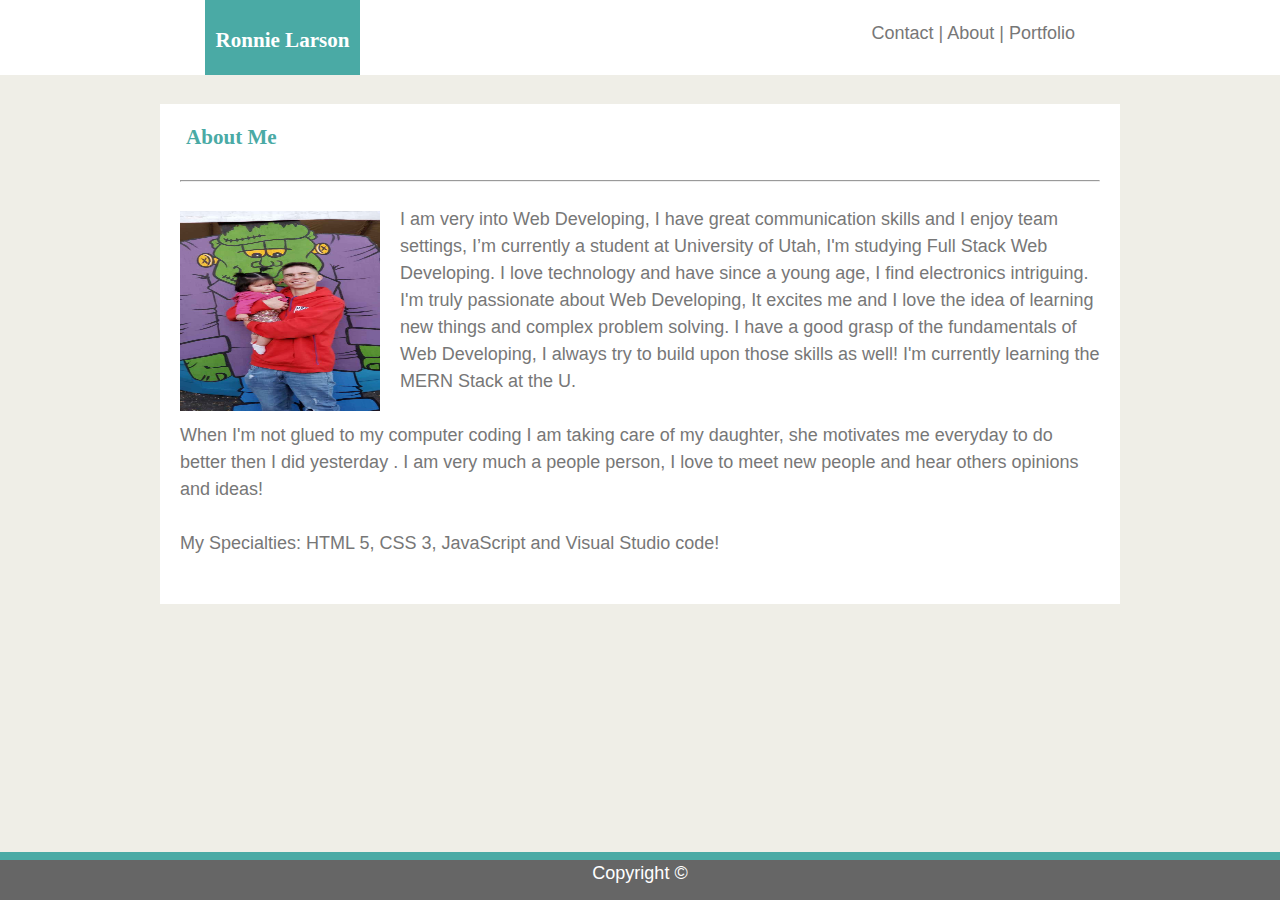
<file: index.html>
<!DOCTYPE html>
<html lang="en">
    <head>
        <meta charset="UTF-8">
        <meta name="viewport" content="width=device-width, initial-scale=1.0">
        <meta http-equiv="X-UA-Compatible" content="ie=edge">
        <link rel="stylesheet" href="assets/css/style.css">
        <meta name="viewport" content="width=device-width, initial-scale=1.0">
        <title>Ronnie Larson</title>
    </head>
    <body>
    
        <header>
            <h3 class="name"><br>&nbsp;&nbsp;Ronnie Larson&nbsp;&nbsp;</h3>
            <div class="navbar">
                <a href="contact.html">Contact |</a>
                <a href="index.html">About |</a>
                <a href="portfolio.html">Portfolio</a>
            </div>
        </header>
        <br>
    
        <div class="container">
            <h3 class="about-me">About Me</h3>
            <hr>
            <img class="bio-image" src="assets/images/mylove.JPG"  alt="bio image">
    
            <p class="about-me1">I am very into Web Developing, I have great communication skills and I enjoy team settings, I’m currently a student at University of Utah, I'm studying Full Stack Web Developing. I love technology and have since a young age, I find electronics intriguing. I'm truly passionate about Web Developing, It excites me and I love the idea of learning new things and complex problem solving. I have a good grasp of the fundamentals of Web Developing, I always try to build upon those skills as well! I'm currently learning the MERN Stack at the U.
            <br><br>
            When I'm not glued to my computer coding I am taking care of my daughter, she motivates me everyday to do better then I did yesterday . I am very much a people person, I love to meet new people and hear others opinions and ideas! 
            <br><br>
            My Specialties: HTML 5, CSS 3, JavaScript and Visual Studio code!</p>
            <br>
        </div>
        <footer> Copyright &copy; </footer>
    </body>
</html>
</file>
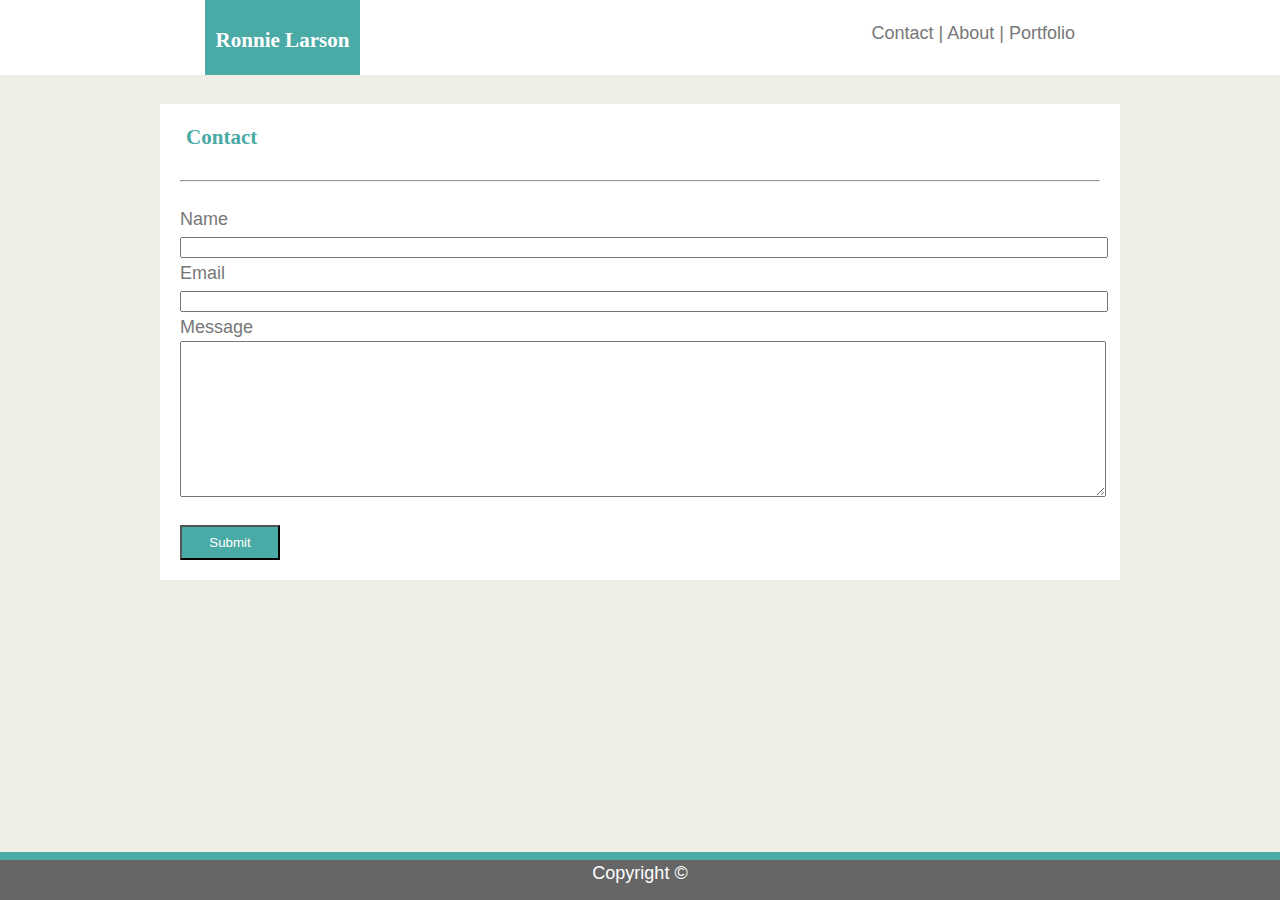
<file: contact.html>
<!DOCTYPE html>
<html lang="en">
<head>
    <meta charset="UTF-8">
    <meta name="viewport" content="width=device-width, initial-scale=1.0">
    <meta http-equiv="X-UA-Compatible" content="ie=edge">
    <link rel="stylesheet" href="assets/css/style.css">
    <title>Contact</title>
</head>
<body>
        <header>
            <h3 class="name"><br>&nbsp;&nbsp;Ronnie Larson&nbsp;&nbsp;</h3>
            <div class="navbar">
                <a href="contact.html">Contact |</a>
                <a href="index.html">About |</a>
                <a href="portfolio.html">Portfolio</a>
            </div>
        </header>
        <br>
        <div class="container">
            <h3 class="contact">Contact</h3>
            <hr>
            <form>
                Name <br>
                <input type="text">
                <br>Email <br>
                <input type="text">
                 <br> Message <br>
                <textarea name="message" id="message" cols="30" rows="10"></textarea>
            </form>
            <button>Submit</button>
            <br>
        </div>
        <footer>Copyright &copy; </footer>
</body>
</html>
</file>
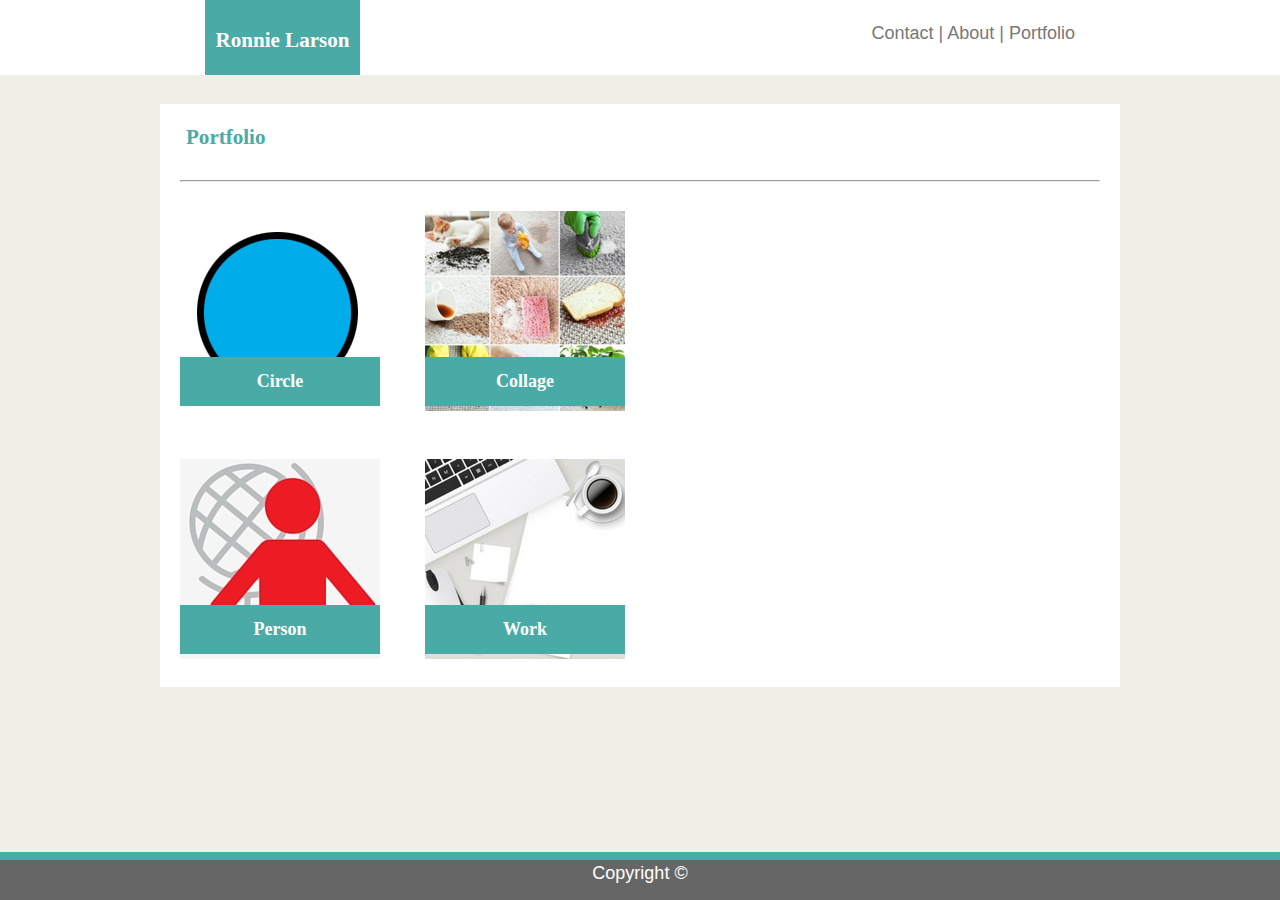
<file: portfolio.html>
<!DOCTYPE html>
<html lang="en">
<head>
    <meta charset="UTF-8">
    <meta name="viewport" content="width=device-width, initial-scale=1.0">
    <meta http-equiv="X-UA-Compatible" content="ie=edge">
    <title>Portfolio</title>
    <link rel="stylesheet" href="assets/css/style.css">
</head>
<body>
    <header>
        <h3 class="name"><br>&nbsp;&nbsp;Ronnie Larson&nbsp;&nbsp;</h3>
        <div class="navbar">
            <a href="contact.html">Contact |</a>
            <a href="index.html">About |</a>
            <a href="portfolio.html">Portfolio</a>
        </div>
    </header>
    <br>
        
    <div class="container">
        <h3 class="portfolio-heading">Portfolio</h3>
        <hr>
        <div class="box">
            <img class="portfolio-img" src="assets/images/download.png" alt="portfolioimg1">
            <div class="text">
                <h4>Circle</h4>
            </div>
        </div>
        <div class="box">
            <img class="portfolio-img" src="assets/images/collage.jpg" alt="portfolioimg2">
            <div class="text">
                <h4>Collage</h4>
            </div>
        </div>
        <br>
        <div class="box">
            <img class="portfolio-img" src="assets/images/person.jpg" alt="portfolioimg3">
            <div class="text">
                <h4>Person</h4>
            </div>
        </div>
        <div class="box">
            <img class="portfolio-img" src="assets/images/work.jpg" alt="portfolioimg4">
            <div class="text">
                <h4>Work</h4>
            </div>
        </div>
        
        <br>
        </div>
    </div>
    <footer> Copyright &copy; </footer>
</body>
</html>
</file>
<file: assets/css/style.css>
body {
    padding: 0;
    margin: 0;
    font-family: Arial, Helvetica, sans-serif;
    font-size: 18px;
    line-height: 150%;
    color:#777;
    background: #efeee7;
    border-color:#ddd;
}
.bio-image{
height: 200px;
width: 200px;
float: left;
margin-right: 20px;
margin-left: 20px;
margin-top: 20px;
}
.name {
margin-left: 205px;
float: left;
background-color: #4aaaa5;
color: #fff;
block-size: 100%;
margin-top: 0;
font-family: Georgia, 'Times New Roman', Times, serif;
}
.about-me1 {
width: 0 auto;
float: inherit;
margin: 20px;
margin-top: 24px;
}
a {
color: #777;
text-decoration: none;
text-decoration: upright;
}
.container {
background-color: #fff;
width: 960px;
margin: auto;
float: center;
}
.about-me{
color: #4aaaa5;
margin-top: 2px;
margin-bottom: 0px;
margin-left: 6px;
padding: 20px;
font-family: Georgia, 'Times New Roman', Times, serif;
overflow: hidden;
}
footer {
position: absolute;
bottom: 0;
width: 100%;
height: 2.5rem; 
text-align: center;
background-color: #666;
color: #fff;
border-top: 8px solid #4aaaa5;
}
header {
background-color:  #ffffff;
border: 4px;
border: #ccc;
width: 100%;
height: 75px;
box-sizing: border-box;
font-family: Georgia, 'Times New Roman', Times, serif;
}
.navbar{
float:right;
margin-right: 205px;
margin-top: 20px;
box-sizing: border-box;
font-family: Arial, Helvetica, sans-serif;
}
hr {
margin-left: 20px;
margin-right: 20px;
}
.contact{
color: #4aaaa5;
margin-top: 2px;
margin-bottom: 0px;
margin-left: 6px;
padding: 20px;
font-family: Georgia, 'Times New Roman', Times, serif;
}
form {
width: 0 auto;
float: inherit;
 margin: 20px;
 margin-top: 24px; 
}
input {
width: 100%;
}
textarea {
width: 100%
}
button {
background-color: #4aaaa5;
color: #fff;
margin-left: 20px;
margin-bottom: 20px;
padding: 8px;
width: 100px;
cursor: pointer;
}
.portfolio-heading {
color: #4aaaa5;
margin-top: 2px;
margin-bottom: 0px;
margin-left: 6px;
padding: 20px;
font-family: Georgia, 'Times New Roman', Times, serif;
}
.portfolio-img{
    margin: 20px;
}
.portfolio-img:hover{
width: 200px;
height: 200px;
float: inherit;
background-size: 100%;
margin: 2px;
transition:0.5s;
cursor: pointer;
}
.box{
    position: relative;
    display: inline-block;

}
.box .text{
    position: absolute;
    z-index: 999;
    margin: 0 auto;
    left: 0;
    right: 0;
    top: 66.9%;
    text-align: center;
    background-color: #4aaaa5;
    width: 83.3%;
    color: #ffffff;
}
.text{
    line-height: 1px;
    font-family: Georgia, 'Times New Roman', Times, serif;
}
@media (max-width:980px){

}
@media (max-width:768px){

}
@media (max-width:640px){
    
}
</file>
